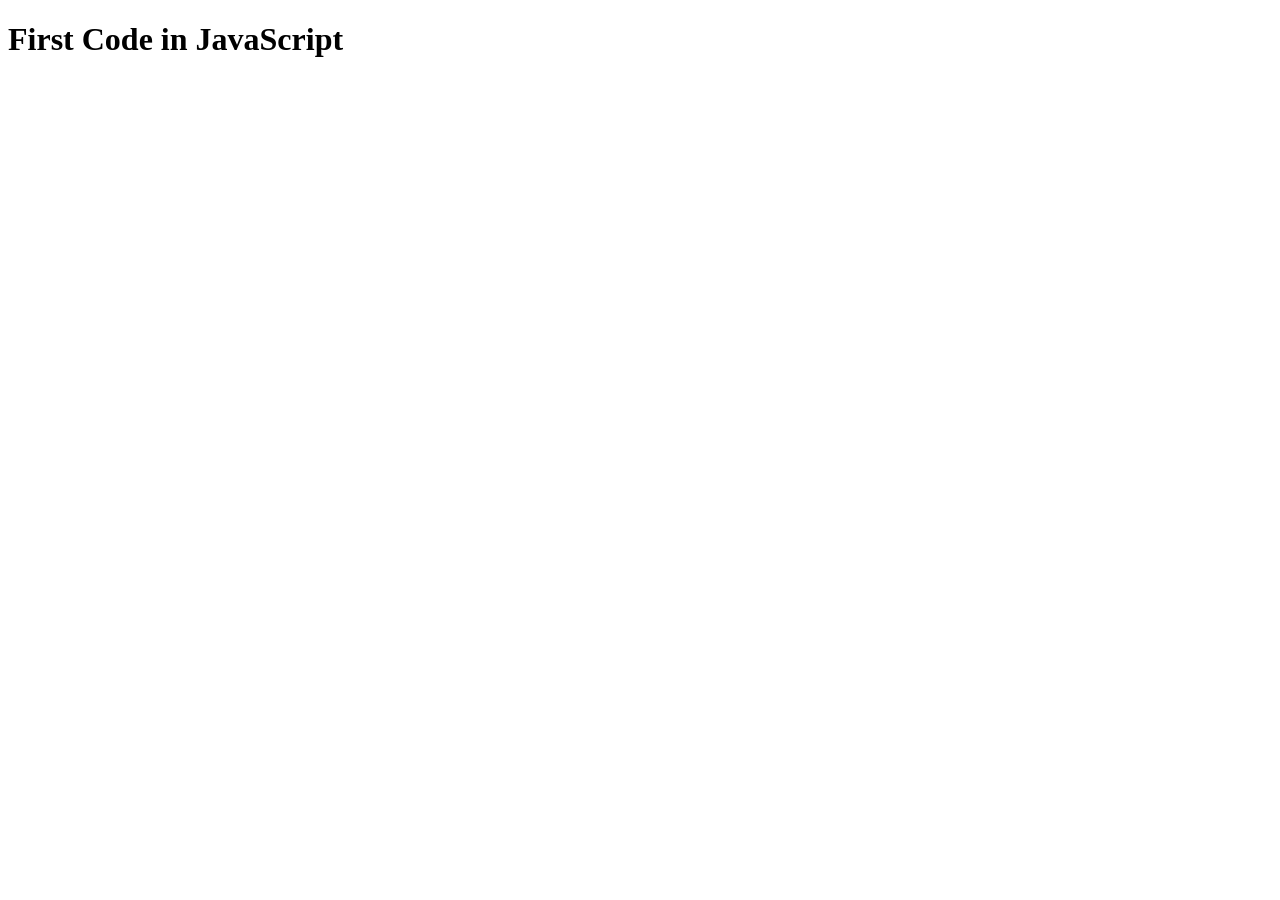
<file: index.html>
<!-- This tells the browser that the document type is HTML5 -->
<!DOCTYPE html>

<!-- The <html> tag is the root element of the webpage -->
<!-- lang="en" tells the browser that the language of the page is English -->
<html lang="en">

<head>
    <!-- <head> contains information about the webpage, not visible on the page -->

    <!-- This sets the character encoding to UTF-8 -->
    <!-- UTF-8 supports most characters and symbols used worldwide -->
    <meta charset="UTF-8">

    <!-- This makes the website responsive on mobile devices -->
    <!-- It controls how the page is displayed on different screen sizes -->
    <meta name="viewport" content="width=device-width, initial-scale=1.0">

    <!-- The <title> tag sets the title of the webpage -->
    <!-- This title appears on the browser tab -->
    <title>Document</title>
</head>

<body>
    <!-- The <body> tag contains everything visible on the webpage -->

    <!-- <h1> is the largest heading tag in HTML -->
    <!-- It is used to display the main heading of the page -->
    <h1>First Code in JavaScript</h1>

    <!-- The <script> tag is used to connect JavaScript to the HTML page -->
    <!-- src="index.js" means the JavaScript code is stored in an external file called index.js -->
    <!-- The browser will load and run the JavaScript from this file -->
    <script src="index.js"></script>

</body>

</html>
</file>
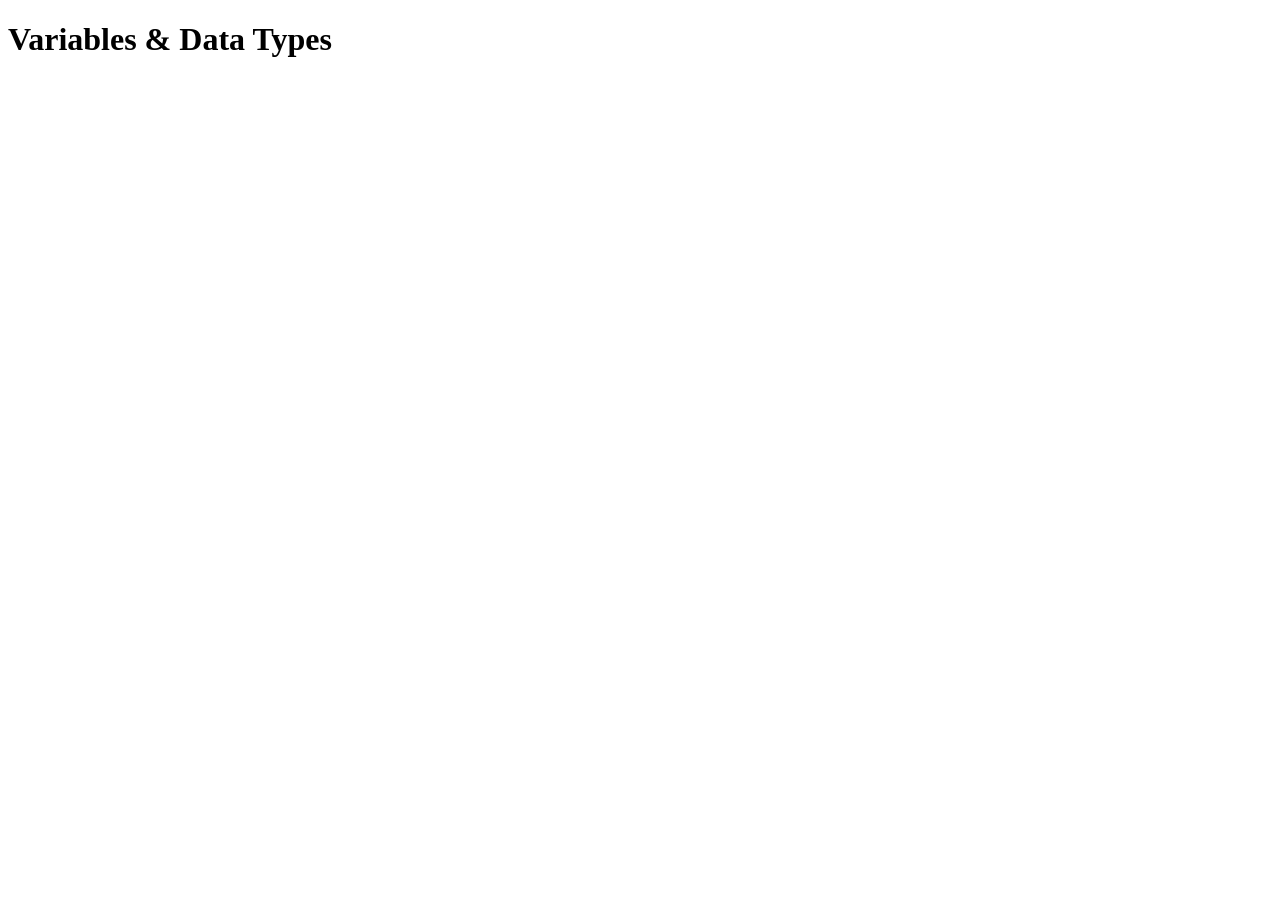
<file: Variables_&_Data_Types.html>
<!DOCTYPE html>
<html lang="en">
<head>
<meta charset="UTF-8">
<meta name="viewport" content="width=device-width, initial-scale=1.0">
<title>Variables & Data Types</title>
</head>

<body>

<h1>Variables & Data Types</h1>

<!-- Linking external JavaScript file -->
<script src="Variables_&_Data_Types.js"></script>

</body>
</html>
</file>
